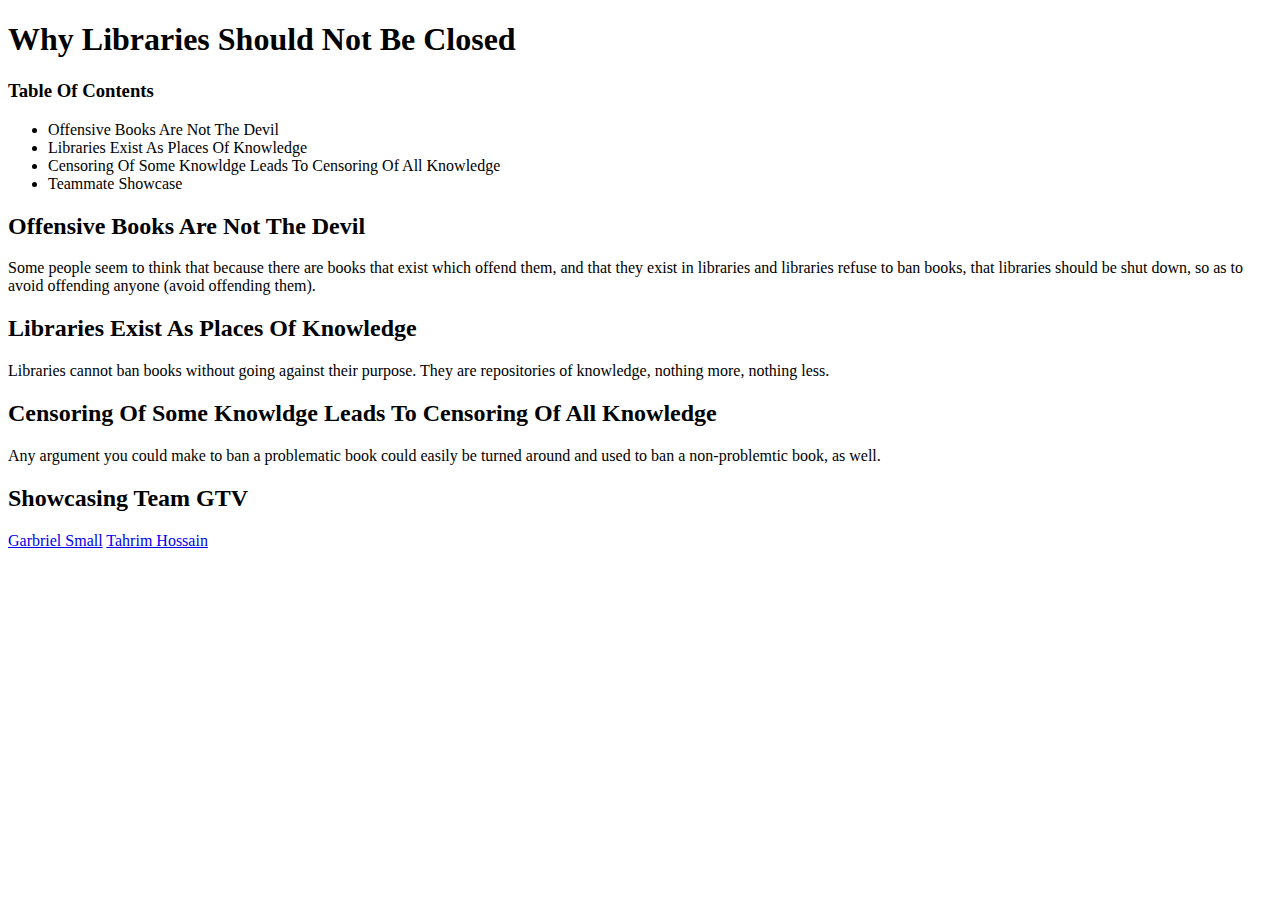
<file: index.html>
<!--
Vivian Graeber
Intro CS period 5 section 08
HW3 - Thank you for coming to my TED talk
2-10-2021
-->
<!DOCTYPE html>
<html>
    <head>
        <title>Fluffy</title>
    </head>
    <body>
        <h1>Why Libraries Should Not Be Closed</h1>
        <h3>Table Of Contents</h3>
        <ul>
            <li>Offensive Books Are Not The Devil</li>
            <li>Libraries Exist As Places Of Knowledge</li>
            <li>Censoring Of Some Knowldge Leads To Censoring Of All Knowledge</li>
            <li>Teammate Showcase</li>
        </ul>
        <h2>Offensive Books Are Not The Devil</h2>
        <p>Some people seem to think that because there are books that exist which offend them, and that they exist in libraries and libraries refuse to ban books, that libraries should be shut down, so as to avoid offending anyone (avoid offending them).</p>
        <h2>Libraries Exist As Places Of Knowledge</h2>
        <p>Libraries cannot ban books without going against their purpose. They are repositories of knowledge, nothing more, nothing less.</p>
        <h2>Censoring Of Some Knowldge Leads To Censoring Of All Knowledge</h2>
        <p>Any argument you could make to ban a problematic book could easily be turned around and used to ban a non-problemtic book, as well.</p>
        <h2>Showcasing Team GTV</h2>
        <a href="https://64br13l-5.github.io/web/">Garbriel Small</a>
        <a href="https://tahrim-hossain.github.io/web/">Tahrim Hossain</a>
    </body>
</html>
</file>
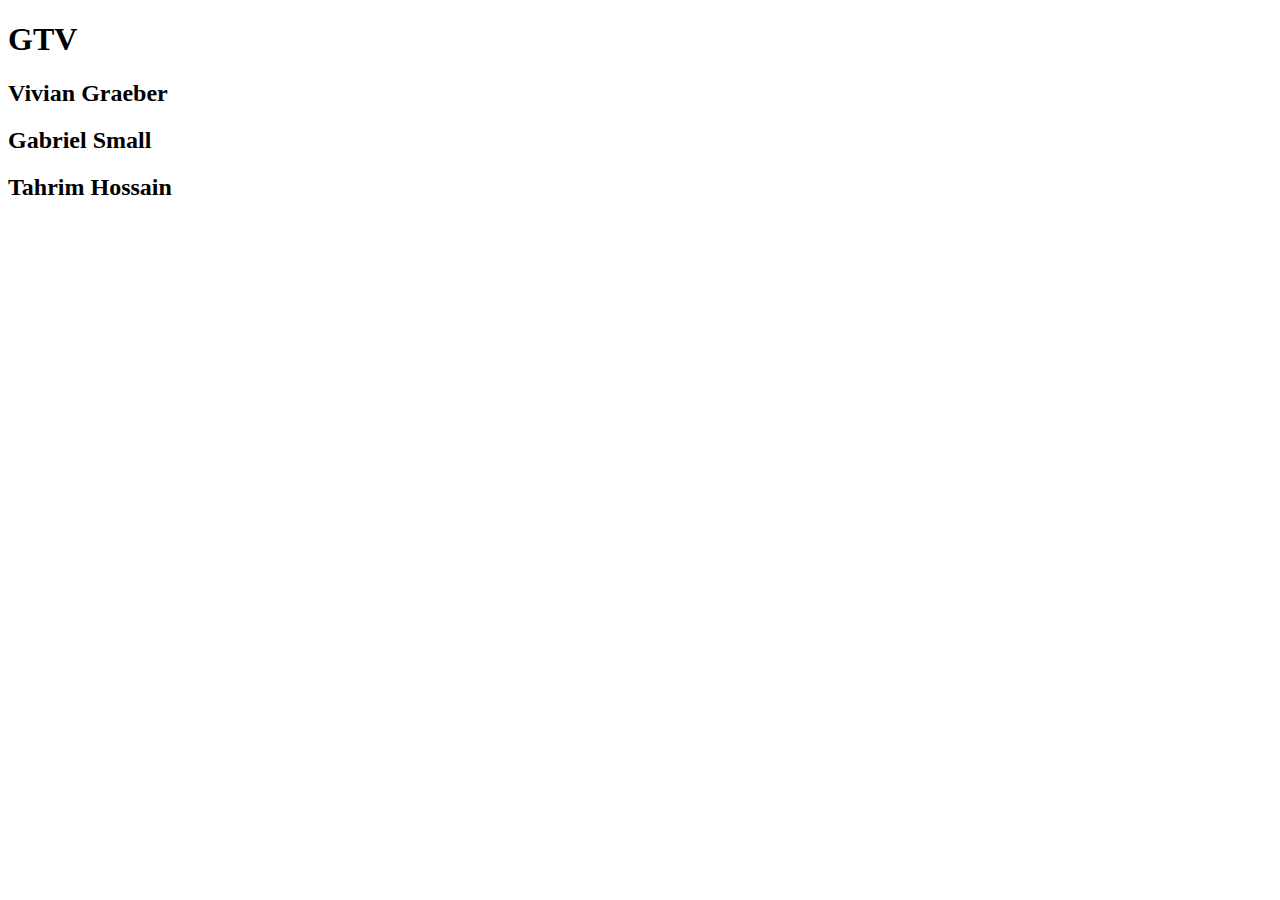
<file: index0.html>
<!--
Vivian Graeber
Intro CS period 5 section 08
HW3 - Thank you for coming to my TED talk
2-10-2021
-->
<!DOCTYPE html>
<html>
  <head>
    <title>Fluffy</title>
  </head>
  <body>
        <h1>GTV</h1>
        <h2>Vivian Graeber</h2>
        <h2>Gabriel Small</h2>
        <h2>Tahrim Hossain</h2>
    </body>
</html>
</file>
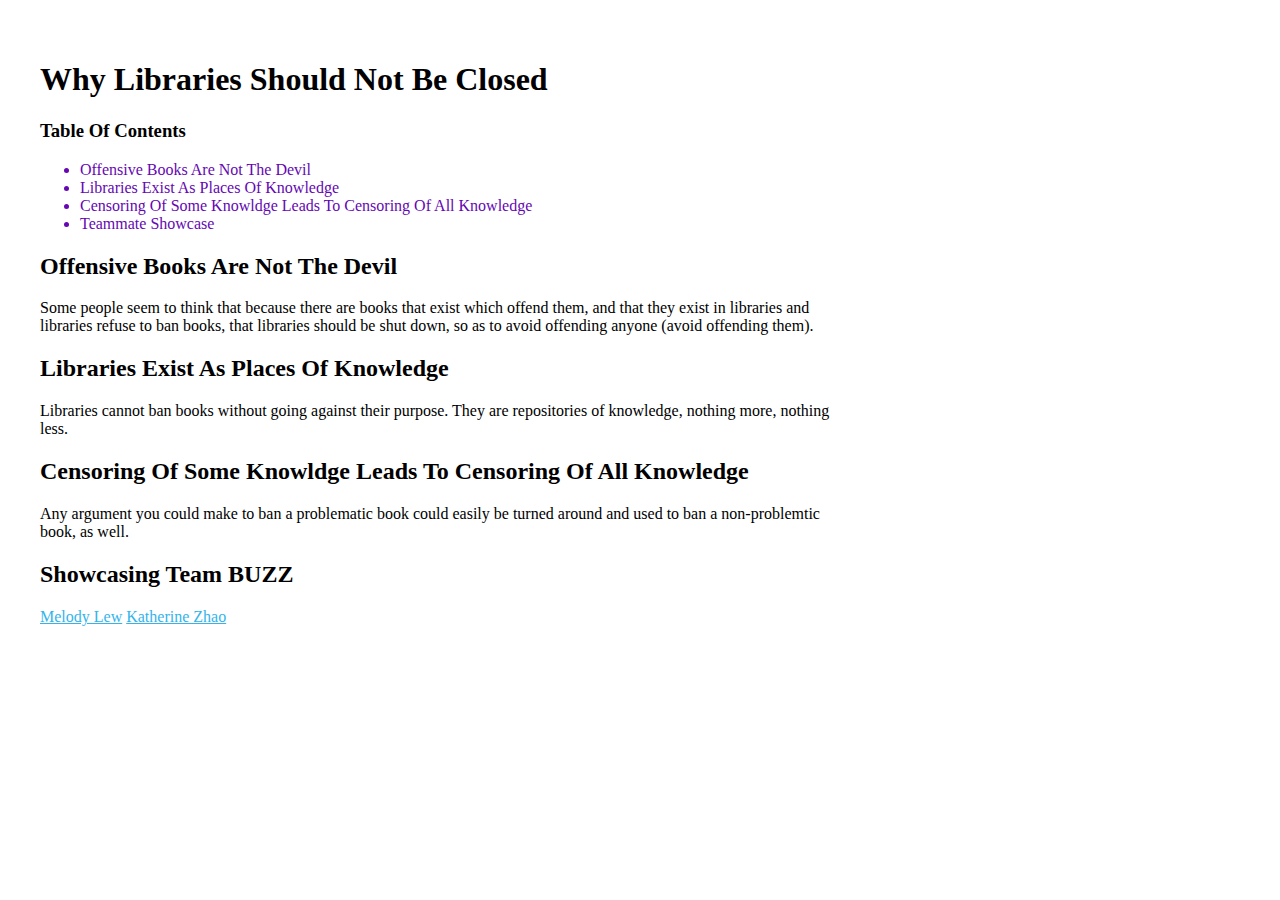
<file: talk.html>
<!--
Vivian Graeber
Intro CS period 5 section 08
HW5 - Stuylin'
2-10-2021
-->
<!DOCTYPE html>
<html>
    <head>
        <title>Fluffy</title>
        <link rel="stylesheet" href="main.css">
    </head>
    <body>
        <h1>Why Libraries Should Not Be Closed</h1>
        <h3>Table Of Contents</h3>
        <ul>
            <li>Offensive Books Are Not The Devil</li>
            <li>Libraries Exist As Places Of Knowledge</li>
            <li>Censoring Of Some Knowldge Leads To Censoring Of All Knowledge</li>
            <li>Teammate Showcase</li>
        </ul>
        <h2>Offensive Books Are Not The Devil</h2>
        <p>Some people seem to think that because there are books that exist which offend them, and that they exist in libraries and libraries refuse to ban books, that libraries should be shut down, so as to avoid offending anyone (avoid offending them).</p>
        <h2>Libraries Exist As Places Of Knowledge</h2>
        <p>Libraries cannot ban books without going against their purpose. They are repositories of knowledge, nothing more, nothing less.</p>
        <h2>Censoring Of Some Knowldge Leads To Censoring Of All Knowledge</h2>
        <p>Any argument you could make to ban a problematic book could easily be turned around and used to ban a non-problemtic book, as well.</p>
        <h2>Showcasing Team BUZZ</h2>
        <a href="https://melodylew.github.io/web/talk.html">Melody Lew</a>
        <a href="https://katherinezhao123.github.io/web/talk.html">Katherine Zhao</a>
    </body>
</html>
</file>
<file: main.css>
body {
    background: #fff;
    color: #000000;
    font-family: "Helvetica Neue";
    font-size: 16px;
    max-width: 800px;
    padding: 2em 2em 4em;
}
a {
    color: #34b4eb;
}
ul {
    color: #6507b3;
}
</file>
